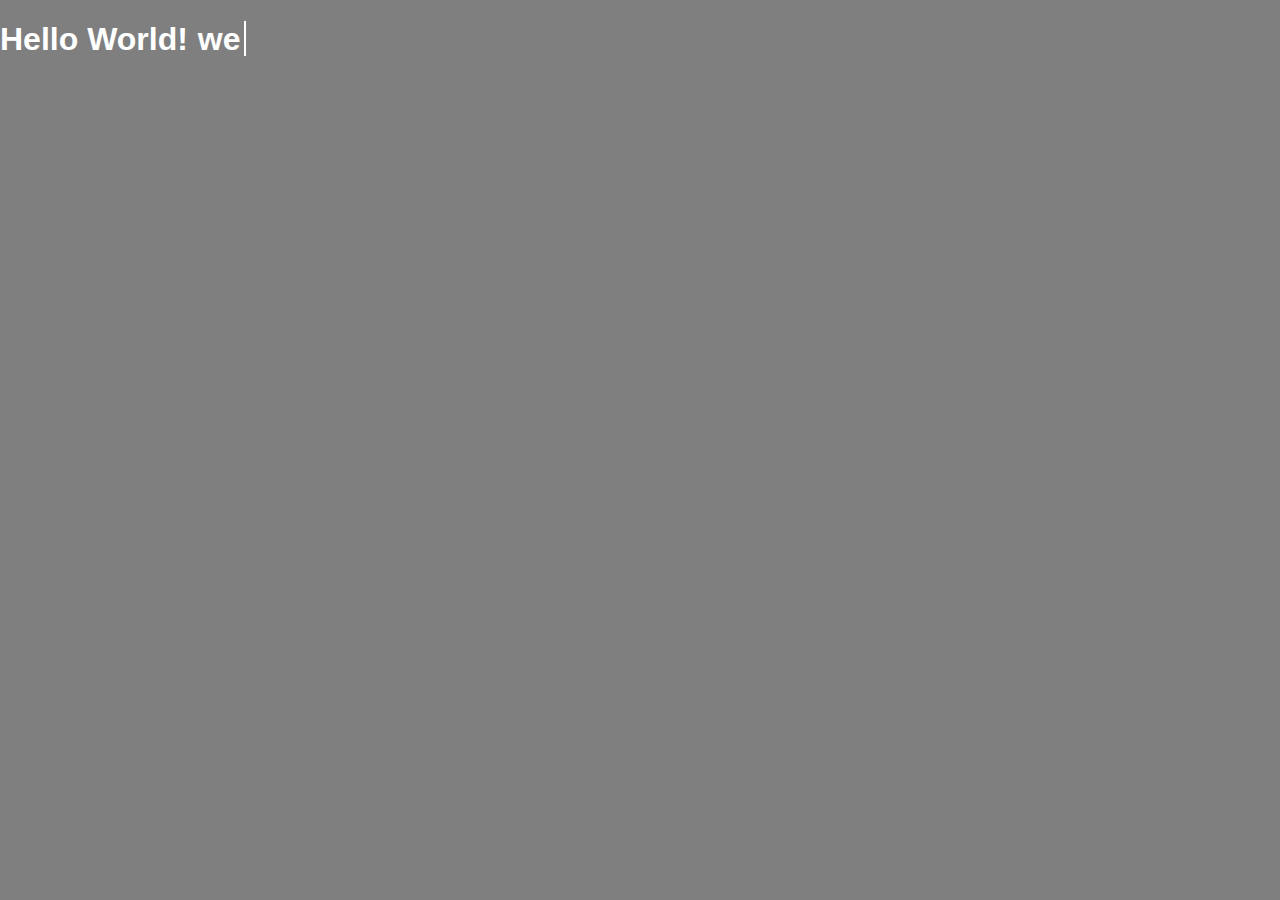
<file: Typewriting/index.html>
<!DOCTYPE html>
<html lang="en">

<head>
    <meta charset="UTF-8">
    <meta name="viewport" content="width=device-width, initial-scale=1.0">
    <link rel="stylesheet" href="./style.css">
    <title>Document</title>
</head>

<body>
    <div class="intro">
        <h1>Hello World!</h1>
        <h1 class="typing"></h1>
    </div>
    <script src="app.js"></script>
</body>

</html>
</file>
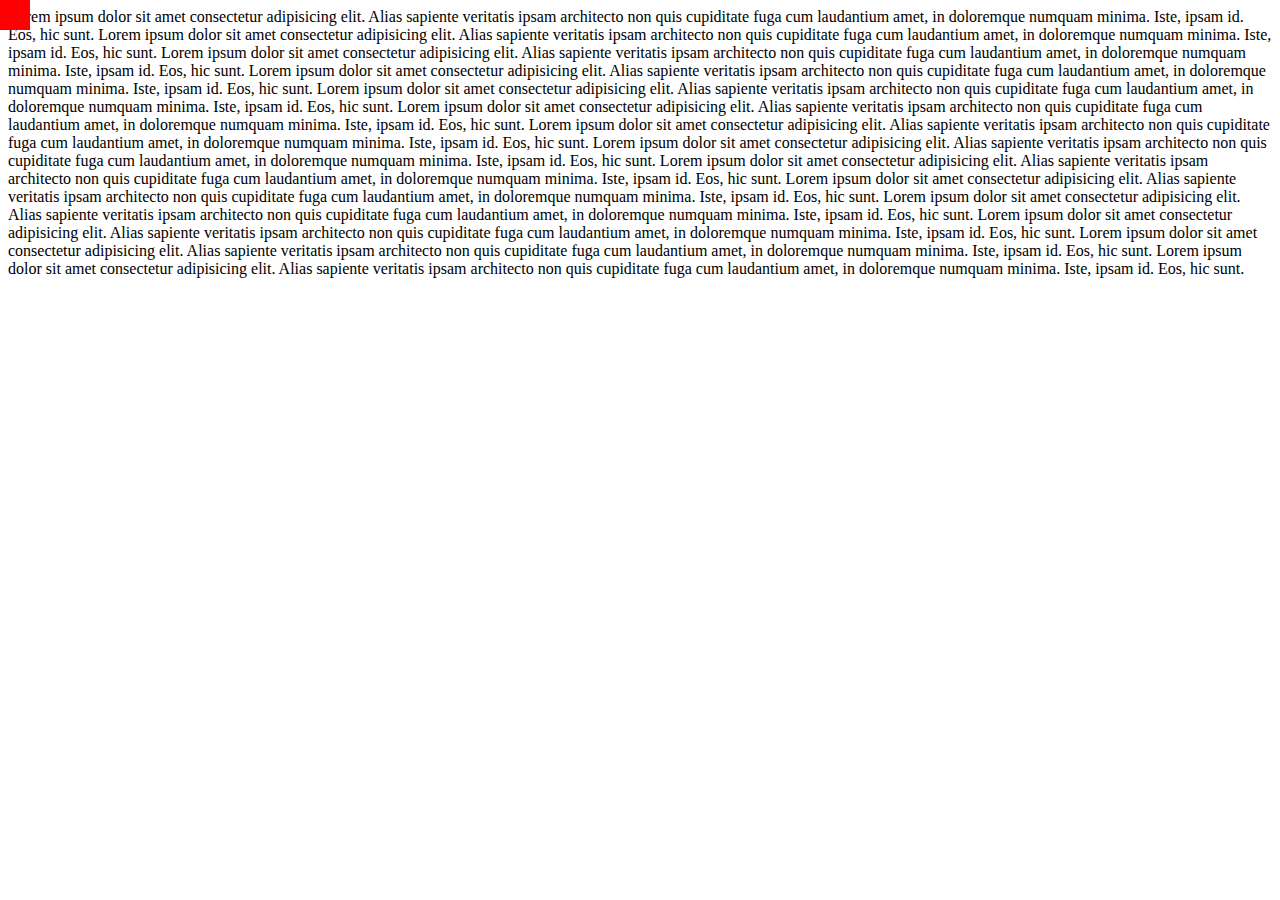
<file: New folder/changeText.html>
<!DOCTYPE html>
<html lang="en">

<head>
    <meta charset="UTF-8">
    <meta name="viewport" content="width=device-width, initial-scale=1.0">
    <title>Document</title>
    <style>
        .modal {
            width: 30px;
            height: 30px;
            position: absolute;
            top: 0;
            left: 0;
            background-color: red;
        }
    </style>
</head>

<body>
    <div id="sel">
        Lorem ipsum dolor sit amet consectetur adipisicing elit. Alias sapiente veritatis ipsam architecto non quis cupiditate fuga cum laudantium amet, in doloremque numquam minima. Iste, ipsam id. Eos, hic sunt. Lorem ipsum dolor sit amet consectetur adipisicing
        elit. Alias sapiente veritatis ipsam architecto non quis cupiditate fuga cum laudantium amet, in doloremque numquam minima. Iste, ipsam id. Eos, hic sunt. Lorem ipsum dolor sit amet consectetur adipisicing elit. Alias sapiente veritatis ipsam
        architecto non quis cupiditate fuga cum laudantium amet, in doloremque numquam minima. Iste, ipsam id. Eos, hic sunt. Lorem ipsum dolor sit amet consectetur adipisicing elit. Alias sapiente veritatis ipsam architecto non quis cupiditate fuga cum
        laudantium amet, in doloremque numquam minima. Iste, ipsam id. Eos, hic sunt. Lorem ipsum dolor sit amet consectetur adipisicing elit. Alias sapiente veritatis ipsam architecto non quis cupiditate fuga cum laudantium amet, in doloremque numquam
        minima. Iste, ipsam id. Eos, hic sunt. Lorem ipsum dolor sit amet consectetur adipisicing elit. Alias sapiente veritatis ipsam architecto non quis cupiditate fuga cum laudantium amet, in doloremque numquam minima. Iste, ipsam id. Eos, hic sunt.
        Lorem ipsum dolor sit amet consectetur adipisicing elit. Alias sapiente veritatis ipsam architecto non quis cupiditate fuga cum laudantium amet, in doloremque numquam minima. Iste, ipsam id. Eos, hic sunt. Lorem ipsum dolor sit amet consectetur
        adipisicing elit. Alias sapiente veritatis ipsam architecto non quis cupiditate fuga cum laudantium amet, in doloremque numquam minima. Iste, ipsam id. Eos, hic sunt. Lorem ipsum dolor sit amet consectetur adipisicing elit. Alias sapiente veritatis
        ipsam architecto non quis cupiditate fuga cum laudantium amet, in doloremque numquam minima. Iste, ipsam id. Eos, hic sunt. Lorem ipsum dolor sit amet consectetur adipisicing elit. Alias sapiente veritatis ipsam architecto non quis cupiditate
        fuga cum laudantium amet, in doloremque numquam minima. Iste, ipsam id. Eos, hic sunt. Lorem ipsum dolor sit amet consectetur adipisicing elit. Alias sapiente veritatis ipsam architecto non quis cupiditate fuga cum laudantium amet, in doloremque
        numquam minima. Iste, ipsam id. Eos, hic sunt. Lorem ipsum dolor sit amet consectetur adipisicing elit. Alias sapiente veritatis ipsam architecto non quis cupiditate fuga cum laudantium amet, in doloremque numquam minima. Iste, ipsam id. Eos,
        hic sunt. Lorem ipsum dolor sit amet consectetur adipisicing elit. Alias sapiente veritatis ipsam architecto non quis cupiditate fuga cum laudantium amet, in doloremque numquam minima. Iste, ipsam id. Eos, hic sunt. Lorem ipsum dolor sit amet
        consectetur adipisicing elit. Alias sapiente veritatis ipsam architecto non quis cupiditate fuga cum laudantium amet, in doloremque numquam minima. Iste, ipsam id. Eos, hic sunt.
    </div>
    <div class="modal"></div>
    <script src="./translate.js"></script>
</body>

</html>
</file>
<file: Typewriting/style.css>
body {
    font-family: sans-serif;
    margin: 0;
    padding: 0;
    box-sizing: border-box;
}

.intro {
    display: flex;
    color: #fff;
    height: 100vh;
    background: linear-gradient(rgba(0, 0, 0, 0.5), rgba(0, 0, 0, 0.5)), url('https://i.pinimg.com/474x/6f/78/82/6f788269f05c97b48355ae297d304787.jpg');
    background-size: cover;
}

.typing {
    position: relative;
    margin-left: 10px;
}

.typing::after {
    content: "";
    position: absolute;
    width: 1px;
    right: -5px;
    height: 4%;
    border-right: 2px solid white;
    animation: blink 0.5s infinite ease;
}

@keyframes blink {
    0% {
        opacity: 0;
    }
    100% {
        opacity: 1;
    }
}
</file>
